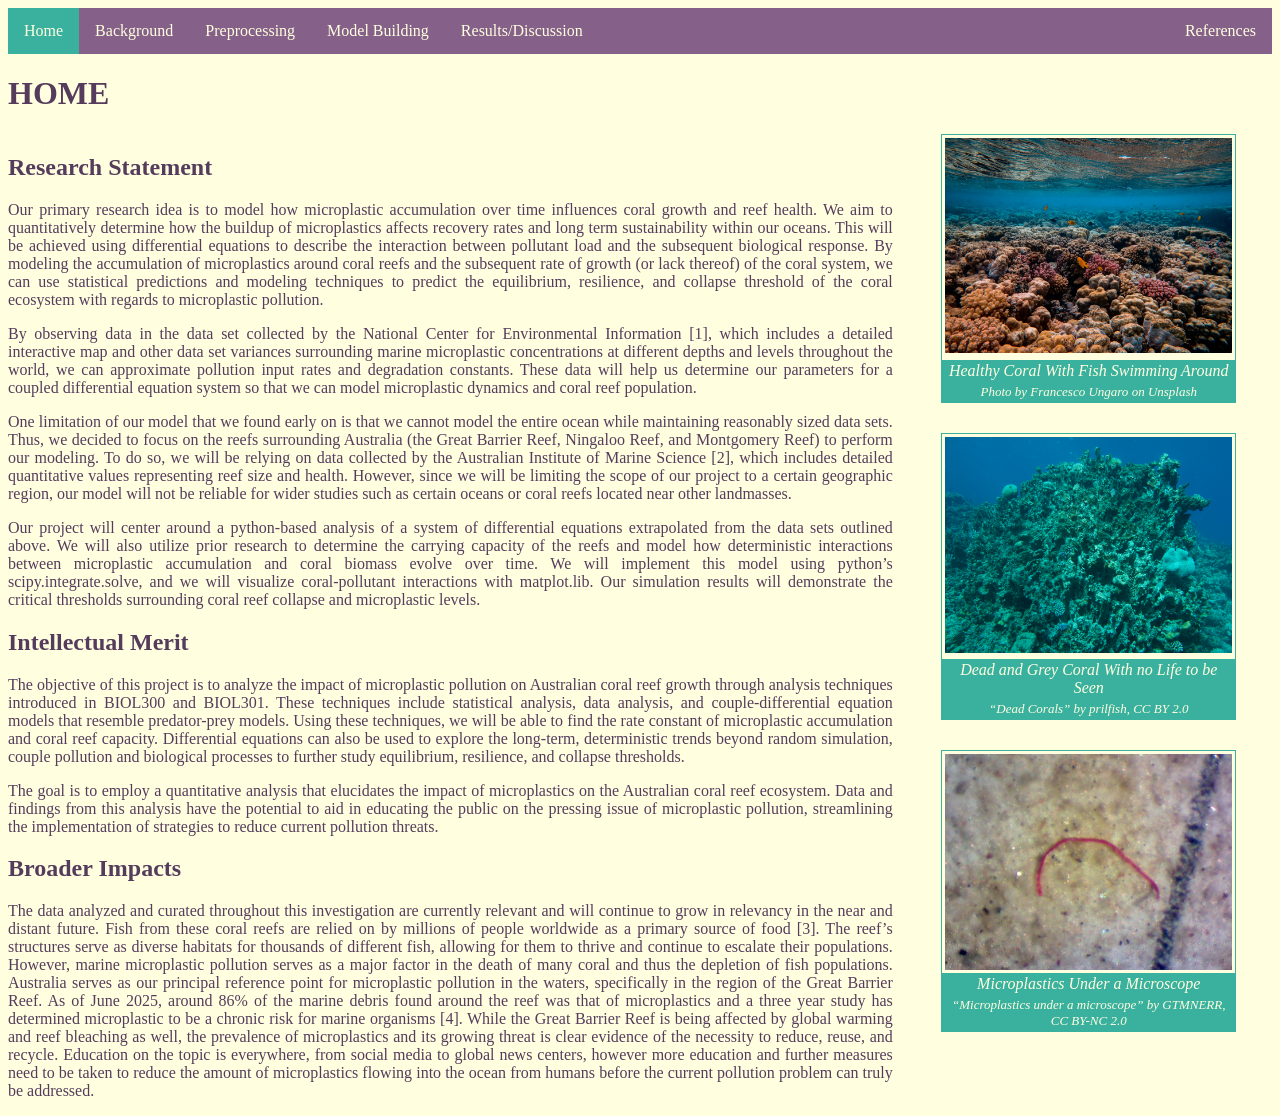
<file: index.html>
<!DOCTYPE html>
<html>

<head>
<link rel="stylesheet" href="style.css">
<title>Coral and Microplastics</title>
</head>


<body>

    <!--Nav Bar-->
    <ul>
        <li><a href="index.html" class="active">Home</a></li>
        <li><a href="background.html">Background</a></li>
        <li><a href="code_pre.html">Preprocessing</a></li>
        <li><a href="code_model.html">Model Building</a></li>
        <li><a href="results.html">Results/Discussion</a></li>
        <li style="float:right"><a href="references.html">References</a></li>
    </ul>

    <h1>HOME</h1>
    <div>
        <!--Text Section-->
        <div style="width: 70%; float: left;">
            <h2>Research Statement</h2>
            <p>Our primary research idea is to model how microplastic accumulation over time influences coral growth 
                and reef health. We aim to quantitatively determine how the buildup of microplastics affects recovery 
                rates and long term sustainability within our oceans. This will be achieved using differential equations 
                to describe the interaction between pollutant load and the subsequent biological response. By modeling 
                the accumulation of microplastics around coral reefs and the subsequent rate of growth (or lack thereof) 
                of the coral system, we can use statistical predictions and modeling techniques to predict the equilibrium, 
                resilience, and collapse threshold of the coral ecosystem with regards to microplastic pollution.</p>
            <p>By observing data in the data set collected by the National Center for Environmental Information [1], which 
                includes a detailed interactive map and other data set variances surrounding marine microplastic concentrations 
                at different depths and levels throughout the world, we can approximate pollution input rates and degradation 
                constants. These data will help us determine our parameters for a coupled differential equation system so that 
                we can model microplastic dynamics and coral reef population.</p>
            <p>One limitation of our model that we found early on is that we cannot model the entire ocean while maintaining 
                reasonably sized data sets. Thus, we decided to focus on the reefs surrounding Australia (the Great Barrier 
                Reef, Ningaloo Reef, and Montgomery Reef) to perform our modeling. To do so, we will be relying on data 
                collected by the Australian Institute of Marine Science [2], which includes detailed quantitative values 
                representing reef size and health. However, since we will be limiting the scope of our project to a certain 
                geographic region, our model will not be reliable for wider studies such as certain oceans or coral reefs 
                located near other landmasses.</p>
            <p>Our project will center around a python-based analysis of a system of differential equations extrapolated from the 
                data sets outlined above. We will also utilize prior research to determine the carrying capacity of the reefs and 
                model how deterministic interactions between microplastic accumulation and coral biomass evolve over time. We will 
                implement this model using python’s scipy.integrate.solve, and we will visualize coral-pollutant interactions with 
                matplot.lib. Our simulation results will demonstrate the critical thresholds surrounding coral reef collapse and 
                microplastic levels.</p>

        <h2>Intellectual Merit</h2>
            <p>The objective of this project is to analyze the impact of microplastic pollution on Australian coral reef growth 
                through analysis techniques introduced in BIOL300 and BIOL301. These techniques include statistical analysis, 
                data analysis, and couple-differential equation models that resemble predator-prey models. Using these techniques, 
                we will be able to find the rate constant of microplastic accumulation and coral reef capacity. Differential 
                equations can also be used to explore the long-term, deterministic trends beyond random simulation, couple 
                pollution and biological processes to further study equilibrium, resilience, and collapse thresholds.</p>
            <p>The goal is to employ a quantitative analysis that elucidates the impact of microplastics on the Australian 
                    coral reef ecosystem. Data and findings from this analysis have the potential to aid in educating the public 
                    on the pressing issue of microplastic pollution, streamlining the implementation of strategies to reduce 
                    current pollution threats.</p>

        <h2>Broader Impacts</h2>
            <p>The data analyzed and curated throughout this investigation are currently relevant and will continue to grow in 
                relevancy in the near and distant future. Fish from these coral reefs are relied on by millions of people 
                worldwide as a primary source of food [3]. The reef’s structures serve as diverse habitats for thousands of 
                different fish, allowing for them to thrive and continue to escalate their populations. However, marine 
                microplastic pollution serves as a major factor in the death of many coral and thus the depletion of fish 
                populations. Australia serves as our principal reference point for microplastic pollution in the waters, 
                specifically in the region of the Great Barrier Reef. As of June 2025, around 86% of the marine debris found 
                around the reef was that of microplastics and a three year study has determined microplastic to be a chronic 
                risk for marine organisms [4]. While the Great Barrier Reef is being affected by global warming and reef 
                bleaching as well, the prevalence of microplastics and its growing threat is clear evidence of the necessity 
                to reduce, reuse, and recycle. Education on the topic is everywhere, from social media to global news centers, 
                however more education and further measures need to be taken to reduce the amount of microplastics flowing 
                into the ocean from humans before the current pollution problem can truly be addressed.</p>
        </div>

        <!--Image Gallery Section-->
        <div style="width: 29%; float: right;">
            <figure>
                <img src="Pictures/francesco-ungaro-XYMm4LRKZLE-unsplash.jpg" alt="A vibrant and healthy coral reef as seen below water">
                <figcaption>Healthy Coral With Fish Swimming Around</figcaption>
                <figcaption style="font-size: small;">Photo by <a href="https://unsplash.com/@francesco_ungaro?utm_source=unsplash&utm_medium=referral&utm_content=creditCopyText">Francesco Ungaro</a> on Unsplash</figcaption>
            </figure>

            <div class="galdiv"></div>

            <figure>
                <img src="Pictures/5122082306_893c4e5126_o.jpg" alt="A large growth of coral, dead and dull">
                <figcaption>Dead and Grey Coral With no Life to be Seen</figcaption>
                <figcaption style="font-size: small;">“<a href="https://www.flickr.com/photos/silkebaron/5122082306" title="Dead Corals">Dead Corals</a>” by <a href="https://www.flickr.com/photos/silkebaron/">prilfish</a>, <a href="https://creativecommons.org/licenses/by/2.0/deed.en" rel="license noopener noreferrer">CC BY 2.0</a></figcaption>
            </figure>

            <div class="galdiv"></div>

            <!--Rotating Gallery-->
            <figure>
                <img class="mySlides" src="Pictures/Microplastic Gallery/28738964953_0cf1755116_o.jpg">
                <img class="mySlides" src="Pictures/Microplastic Gallery/28738965183_f897e6fe93_o.jpg">
                <img class="mySlides" src="Pictures/Microplastic Gallery/29072756260_fee77d8220_o.jpg">
                <img class="mySlides" src="Pictures/Microplastic Gallery/29072758120_07a4e10003_o.jpg">
                <img class="mySlides" src="Pictures/Microplastic Gallery/29072756260_fee77d8220_o.jpg">
                <img class="mySlides" src="Pictures/Microplastic Gallery/29072760080_69b46e6a0f_o.jpg">
                <img class="mySlides" src="Pictures/Microplastic Gallery/29326674596_222458173b_o.jpg">
                <figcaption>Microplastics Under a Microscope</figcaption>
                <figcaption style="font-size: small;">“<a href="https://www.flickr.com/photos/gtmnerr/29072760080" title="Microplastics under a microscope">Microplastics under a microscope</a>” by <a href="https://www.flickr.com/photos/gtmnerr/">GTMNERR</a>, <a href="https://creativecommons.org/licenses/by-nc/2.0/deed.en" rel="license noopener noreferrer">CC BY-NC 2.0</a></figcaption>
            </figure>
            
            <div class="galdiv"></div>

        </div>
    </div>


    <!--Code for rotating gallery-->
    <script>
        var myIndex = 0;
        carousel();

        function carousel() {
            var i;
            var x = document.getElementsByClassName("mySlides"); // asign carousel images
            for (i = 0; i < x.length; i++) {
                x[i].style.display = "none";  // hide all
            }
            myIndex++; // next image
            if (myIndex > x.length) {myIndex = 1} // reset if all images have been shown    
            x[myIndex-1].style.display = "block";  // show one image at a time
            setTimeout(carousel, 2000); // Change image every 2 seconds
        }
    </script>
</body>



</html>
</file>
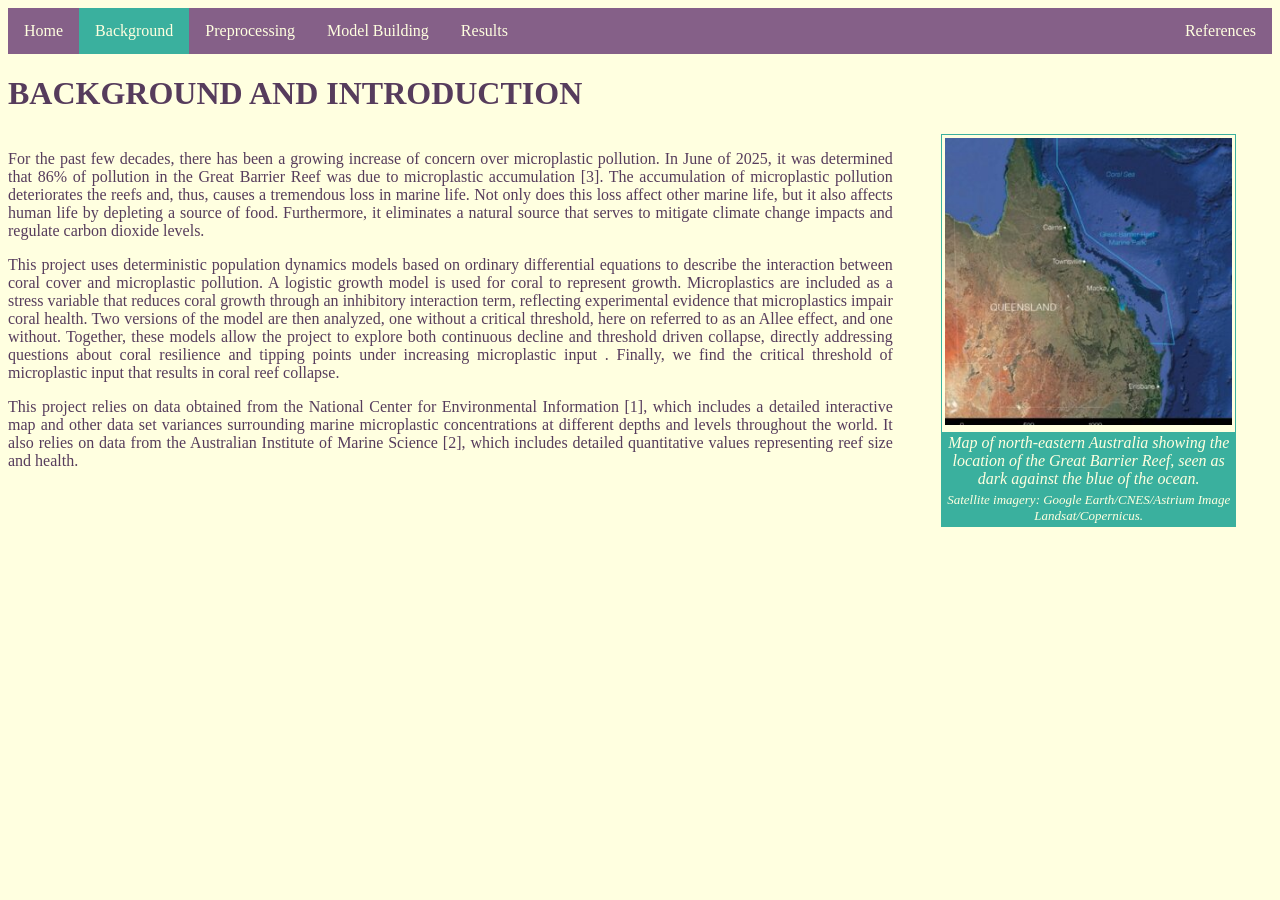
<file: background.html>
<!DOCTYPE html>
<html>

<head>
<link rel="stylesheet" href="style.css">
<title>Coral and Microplastics</title>
</head>


<body>

    <ul>
        <li><a href="index.html">Home</a></li>
        <li><a href="background.html" class="active">Background</a></li>
        <li><a href="code_pre.html">Preprocessing</a></li>
        <li><a href="code_model.html">Model Building</a></li>
        <li><a href="results.html">Results</a></li>
        <li style="float:right"><a href="references.html">References</a></li>
    </ul>
    <div>
        <h1>BACKGROUND AND INTRODUCTION</h1>
        <div>
            <!--Text Section-->
            <div style="width: 70%; float: left;">
            <p>For the past few decades, there has been a growing increase of concern over microplastic pollution. In June of 2025, it was determined that 86% of pollution in
                the Great Barrier Reef was due to microplastic accumulation [3]. The accumulation of microplastic pollution deteriorates the reefs and, thus, causes a 
                tremendous loss in marine life. Not only does this loss affect other marine life, but it also affects human life by depleting a source of food. Furthermore,
                it eliminates a natural source that serves to mitigate climate change impacts and regulate carbon dioxide levels.</p>
            <p>This project uses deterministic population dynamics models based on ordinary differential equations to describe the interaction between coral cover and 
                microplastic pollution. A logistic growth model is used for coral to represent growth. Microplastics are included as a stress variable that reduces coral 
                growth through an inhibitory interaction term, reflecting experimental evidence that microplastics impair coral health. Two versions of the model are then 
                analyzed, one without a critical threshold, here on referred to as an Allee effect, and one without. Together, these models allow the project to explore both
                continuous decline and threshold driven collapse, directly addressing questions about coral resilience and tipping points under increasing microplastic input
                . Finally, we find the critical threshold of microplastic input that results in coral reef collapse.</p>
            <p>This project relies on data obtained from the National Center for Environmental Information [1], which includes a detailed interactive map and other data set 
                variances surrounding marine microplastic concentrations at different depths and levels throughout the world. It also relies on data from the Australian 
                Institute of Marine Science [2], which includes detailed quantitative values representing reef size and health.</p>

            </div>
            <!--Image Gallery Section-->
            <div style="width: 29%; float: right;">
                <figure>
                    <img src="Pictures/Map-of-north-eastern-Australia-showing-the-location-of-the-Great-Barrier-Reef-Marine_Q320.jpg" alt="A vibrant and healthy coral reef as seen below water">
                    <figcaption>Map of north-eastern Australia showing the location of the Great Barrier Reef, seen as dark against the blue of the ocean.</figcaption>
                    <figcaption style="font-size: small;">Satellite imagery: Google Earth/CNES/Astrium Image Landsat/Copernicus.</figcaption>
                </figure>
                
                <div class="galdiv"></div>

            </div>
        </div>
        </div>
    </body>

</html>
</file>
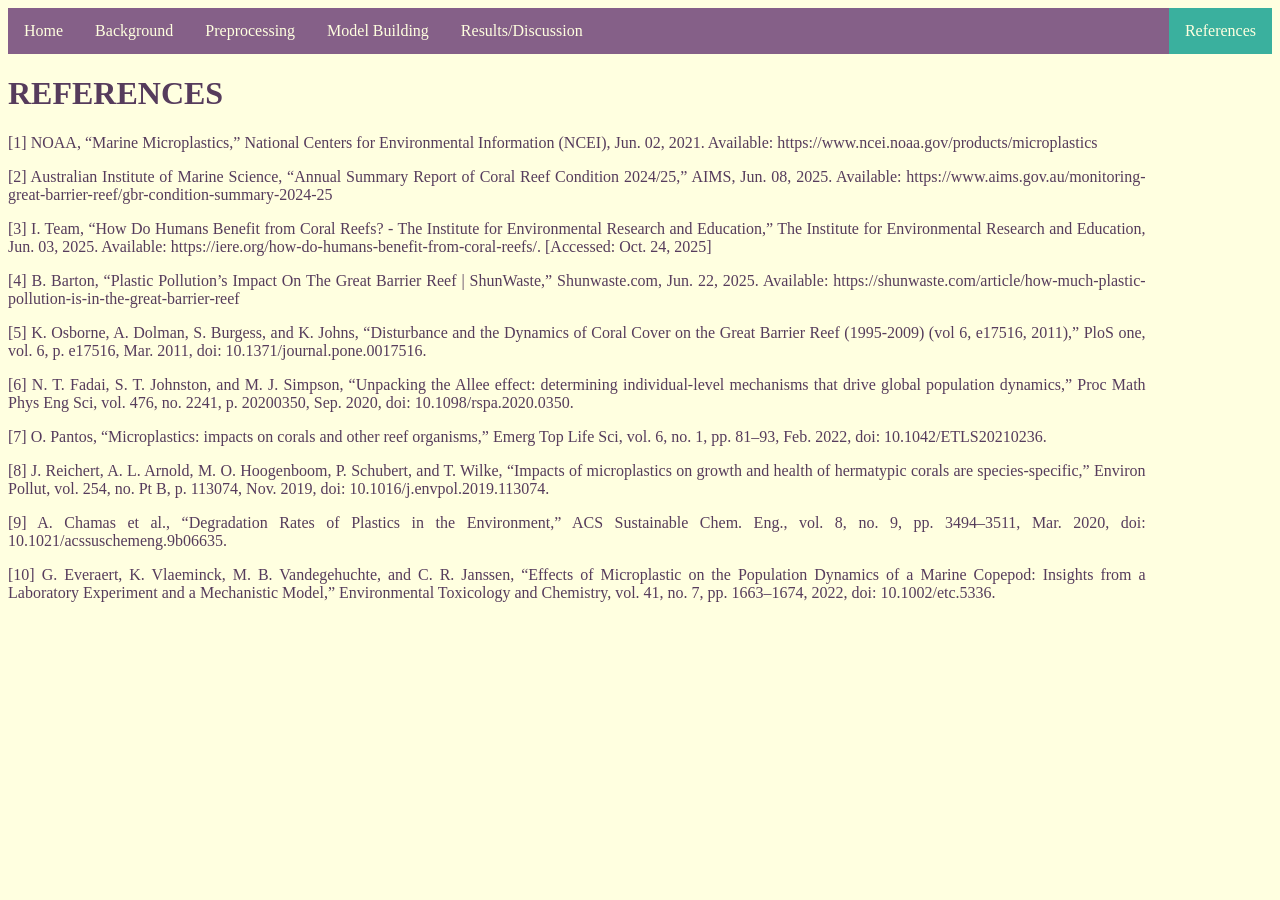
<file: references.html>
<!DOCTYPE html>
<html>

<head>
<link rel="stylesheet" href="style.css">
<title>Coral and Microplastics</title>
</head>


<body>

    <ul>
        <li><a href="index.html">Home</a></li>
        <li><a href="background.html">Background</a></li>
        <li><a href="code_pre.html">Preprocessing</a></li>
        <li><a href="code_model.html">Model Building</a></li>
        <li><a href="results.html">Results/Discussion</a></li>
        <li style="float:right"><a href="references.html" class="active">References</a></li>
    </ul>

    <div style="width: 90%;">
        <h1>REFERENCES</h1>
        <p>[1] NOAA, “Marine Microplastics,” National Centers for Environmental Information (NCEI), Jun. 02, 2021. Available: https://www.ncei.noaa.gov/products/microplastics</p>
        <p>[2] Australian Institute of Marine Science, “Annual Summary Report of Coral Reef Condition 2024/25,” AIMS, Jun. 08, 2025. Available: https://www.aims.gov.au/monitoring-great-barrier-reef/gbr-condition-summary-2024-25</p>
        <p>[3] I. Team, “How Do Humans Benefit from Coral Reefs? - The Institute for Environmental Research and Education,” The Institute for Environmental Research and Education, Jun. 03, 2025. Available: https://iere.org/how-do-humans-benefit-from-coral-reefs/. [Accessed: Oct. 24, 2025]</p>
        <p>[4] B. Barton, “Plastic Pollution’s Impact On The Great Barrier Reef | ShunWaste,” Shunwaste.com, Jun. 22, 2025. Available: https://shunwaste.com/article/how-much-plastic-pollution-is-in-the-great-barrier-reef</p>
        <p>[5] K. Osborne, A. Dolman, S. Burgess, and K. Johns, “Disturbance and the Dynamics of Coral Cover on the Great Barrier Reef (1995-2009) (vol 6, e17516, 2011),” PloS one, vol. 6, p. e17516, Mar. 2011, doi: 10.1371/journal.pone.0017516.</p>
        <p>[6] N. T. Fadai, S. T. Johnston, and M. J. Simpson, “Unpacking the Allee effect: determining individual-level mechanisms that drive global population dynamics,” Proc Math Phys Eng Sci, vol. 476, no. 2241, p. 20200350, Sep. 2020, doi: 10.1098/rspa.2020.0350.</p>
        <p>[7] O. Pantos, “Microplastics: impacts on corals and other reef organisms,” Emerg Top Life Sci, vol. 6, no. 1, pp. 81–93, Feb. 2022, doi: 10.1042/ETLS20210236.</p>
        <p>[8] J. Reichert, A. L. Arnold, M. O. Hoogenboom, P. Schubert, and T. Wilke, “Impacts of microplastics on growth and health of hermatypic corals are species-specific,” Environ Pollut, vol. 254, no. Pt B, p. 113074, Nov. 2019, doi: 10.1016/j.envpol.2019.113074.</p>
        <p>[9] A. Chamas et al., “Degradation Rates of Plastics in the Environment,” ACS Sustainable Chem. Eng., vol. 8, no. 9, pp. 3494–3511, Mar. 2020, doi: 10.1021/acssuschemeng.9b06635.</p>
        <p>[10] G. Everaert, K. Vlaeminck, M. B. Vandegehuchte, and C. R. Janssen, “Effects of Microplastic on the Population Dynamics of a Marine Copepod: Insights from a Laboratory Experiment and a Mechanistic Model,” Environmental Toxicology and Chemistry, vol. 41, no. 7, pp. 1663–1674, 2022, doi: 10.1002/etc.5336.</p>
    </div>
</body>


</html>
</file>
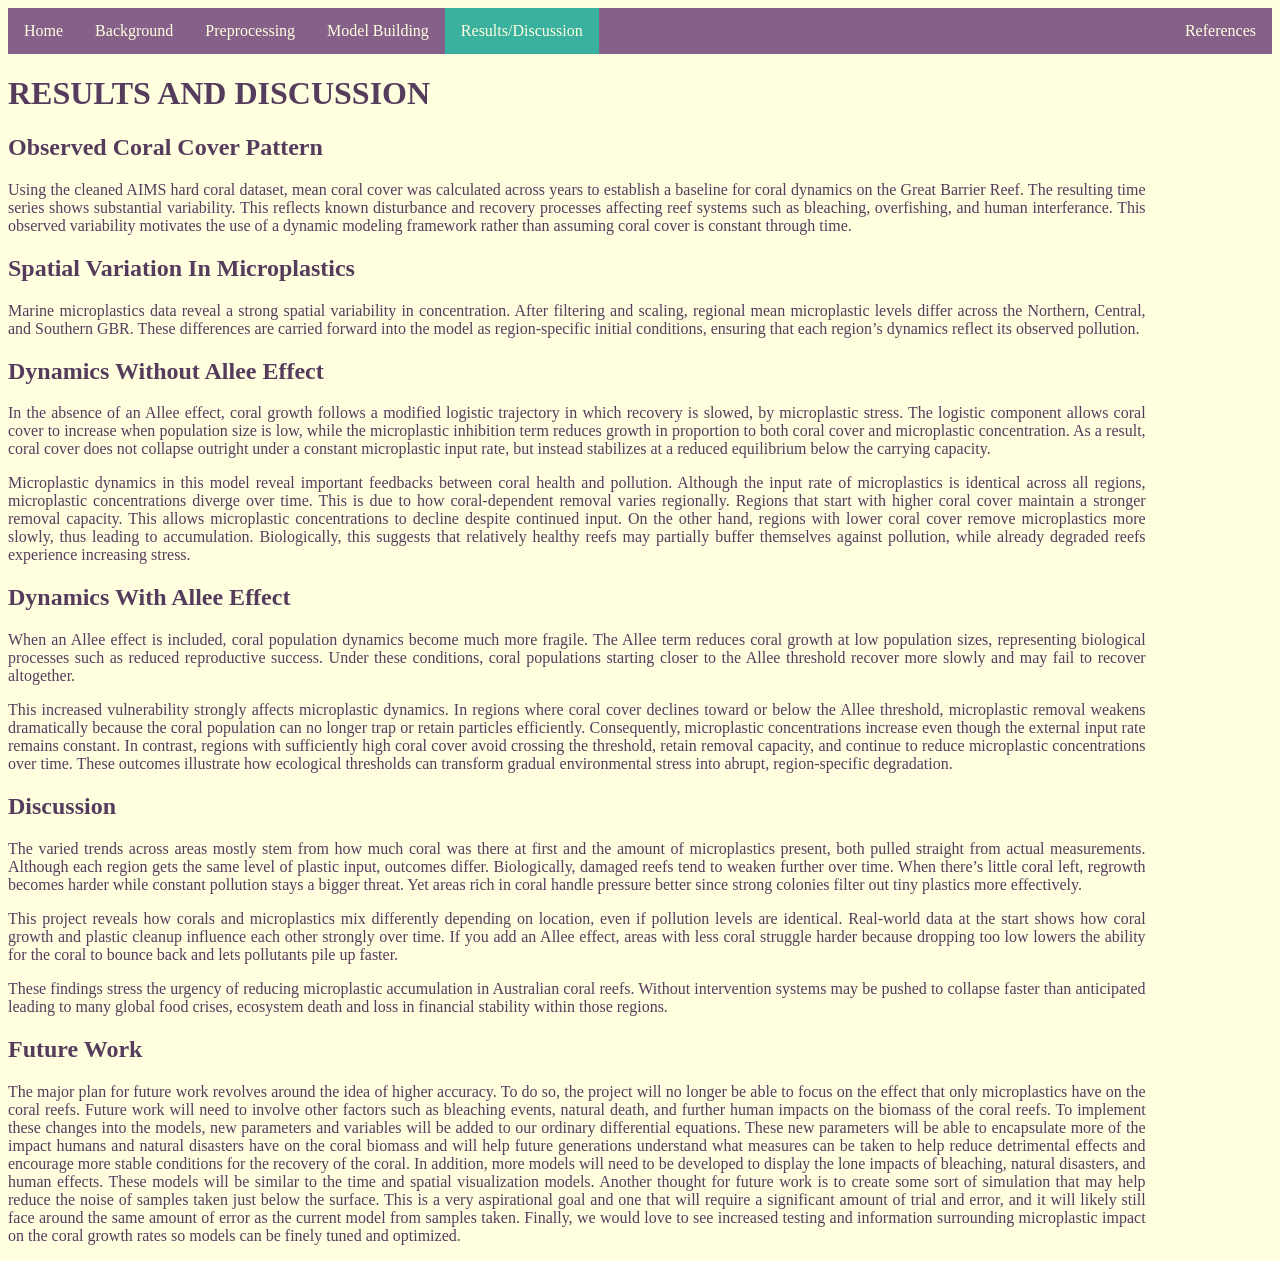
<file: results.html>
<!DOCTYPE html>
<html>

<head>
<link rel="stylesheet" href="style.css">
<title>Coral and Microplastics</title>
</head>


<body>

    <ul>
        <li><a href="index.html">Home</a></li>
        <li><a href="background.html">Background</a></li>
        <li><a href="code_pre.html">Preprocessing</a></li>
        <li><a href="code_model.html">Model Building</a></li>
        <li><a href="results.html" class="active">Results/Discussion</a></li>
        <li style="float:right"><a href="references.html">References</a></li>
    </ul>
    <div style="width: 90%;">
        <h1>RESULTS AND DISCUSSION</h1>
        <h2>Observed Coral Cover Pattern</h2>
        <p>Using the cleaned AIMS hard coral dataset, mean coral cover was calculated across years to establish a baseline for coral dynamics on the Great Barrier Reef.
             The resulting time series shows substantial variability. This reflects known disturbance and recovery processes affecting reef systems such as bleaching, 
             overfishing, and human interferance. This observed variability motivates the use of a dynamic modeling framework rather than assuming coral cover is 
             constant through time.</p>
        <h2>Spatial Variation In Microplastics</h2>
        <p>Marine microplastics data reveal a strong spatial variability in concentration. After filtering and scaling, regional mean microplastic levels differ across
             the Northern, Central, and Southern GBR. These differences are carried forward into the model as region-specific initial conditions, ensuring that each 
             region’s dynamics reflect its observed pollution. </p>
        <h2>Dynamics Without Allee Effect</h2>
        <p>In the absence of an Allee effect, coral growth follows a modified logistic trajectory in which recovery is slowed, by microplastic stress. The logistic 
            component allows coral cover to increase when population size is low, while the microplastic inhibition term reduces growth in proportion to both coral 
            cover and microplastic concentration. As a result, coral cover does not collapse outright under a constant microplastic input rate, but instead stabilizes 
            at a reduced equilibrium below the carrying capacity.</p>
        <p>Microplastic dynamics in this model reveal important feedbacks between coral health and pollution. Although the input rate of microplastics is identical across
             all regions, microplastic concentrations diverge over time. This is due to how coral-dependent removal varies regionally. Regions that start with higher 
             coral cover maintain a stronger removal capacity. This allows microplastic concentrations to decline despite continued input. On the other hand, regions 
             with lower coral cover remove microplastics more slowly, thus leading to accumulation. Biologically, this suggests that relatively healthy reefs may 
             partially buffer themselves against pollution, while already degraded reefs experience increasing stress.</p>
        <h2>Dynamics With Allee Effect</h2>
        <p>When an Allee effect is included, coral population dynamics become much more fragile. The Allee term reduces coral growth at low population sizes, representing
             biological processes such as reduced reproductive success. Under these conditions, coral populations starting closer to the Allee threshold recover more 
             slowly and may fail to recover altogether.</p>
        <p>This increased vulnerability strongly affects microplastic dynamics. In regions where coral cover declines toward or below the Allee threshold, microplastic 
            removal weakens dramatically because the coral population can no longer trap or retain particles efficiently. Consequently, microplastic concentrations 
            increase even though the external input rate remains constant. In contrast, regions with sufficiently high coral cover avoid crossing the threshold, retain 
            removal capacity, and continue to reduce microplastic concentrations over time. These outcomes illustrate how ecological thresholds can transform gradual 
            environmental stress into abrupt, region-specific degradation.</p>
        <h2>Discussion</h2>
        <p>The varied trends across areas mostly stem from how much coral was there at first and the amount of microplastics present, both pulled straight from actual 
            measurements. Although each region gets the same level of plastic input, outcomes differ. Biologically, damaged reefs tend to weaken further over time. 
            When there’s little coral left, regrowth becomes harder while constant pollution stays a bigger threat. Yet areas rich in coral handle pressure better since 
            strong colonies filter out tiny plastics more effectively. </p>
        <p>This project reveals how corals and microplastics mix differently depending on location, even if pollution levels are identical. Real-world data at the start 
            shows how coral growth and plastic cleanup influence each other strongly over time. If you add an Allee effect, areas with less coral struggle harder because 
            dropping too low lowers the ability for the coral to bounce back and lets pollutants pile up faster. </p>
        <p>These findings stress the urgency of reducing microplastic accumulation in Australian coral reefs. Without intervention systems may be pushed to collapse faster 
            than anticipated leading to many global food crises, ecosystem death and loss in financial stability within those regions. </p>
        <h2>Future Work</h2>
        <p>The major plan for future work revolves around the idea of higher accuracy. To do so, the project will no longer be able to focus on the effect that only 
            microplastics have on the coral reefs. Future work will need to involve other factors such as bleaching events, natural death, and further human impacts on 
            the biomass of the coral reefs. To implement these changes into the models, new parameters and variables will be added to our ordinary differential equations.
             These new parameters will be able to encapsulate more of the impact humans and natural disasters have on the coral biomass and will help future generations 
             understand what measures can be taken to help reduce detrimental effects and encourage more stable conditions for the recovery of the coral. In addition, 
             more models will need to be developed to display the lone impacts of bleaching, natural disasters, and human effects. These models will be similar to the 
             time and spatial visualization models. Another thought for future work is to create some sort of simulation that may help reduce the noise of samples taken 
             just below the surface. This is a very aspirational goal and one that will require a significant amount of trial and error, and it will likely still face 
             around the same amount of error as the current model from samples taken. Finally, we would love to see increased testing and information surrounding 
             microplastic impact on the coral growth rates so models can be finely tuned and optimized. </p>
    </div>
    
</body>

</html>
</file>
<file: style.css>
body{
    background-color: #FFFFE0;
    color: #563C5C;
    text-align: justify;
}

ul {
  list-style-type: none;
  margin: 0;
  padding: 0;
  overflow: hidden;
  background-color: #856088;
}

ul li {
  float: left;
}

ul li a {
  display: block;
  color: #FFFFE0;
  text-align: center;
  padding: 14px 16px;
  text-decoration: none;
}

ul li a:hover:not(.active) {
  background-color: #563C5C;
}

ul li a.active {
  background-color: #3AB09E;
}


figure {
  margin: auto;
  width: 80%;
  align-items: center;
  border: 1px #3AB09E solid;
  margin: auto;
}

figure img{
  padding: 1%;
  width: 98%;
}

figure a {
  color: #FFFFE0;
  text-decoration: none;
}

figcaption {
  background-color: #3AB09E;
  color: #FFFFE0;
  font-style: italic;
  padding: 2px;
  text-align: center;
}

div.galdiv {
  height: 30px;
  width: 100%;
}
</file>
